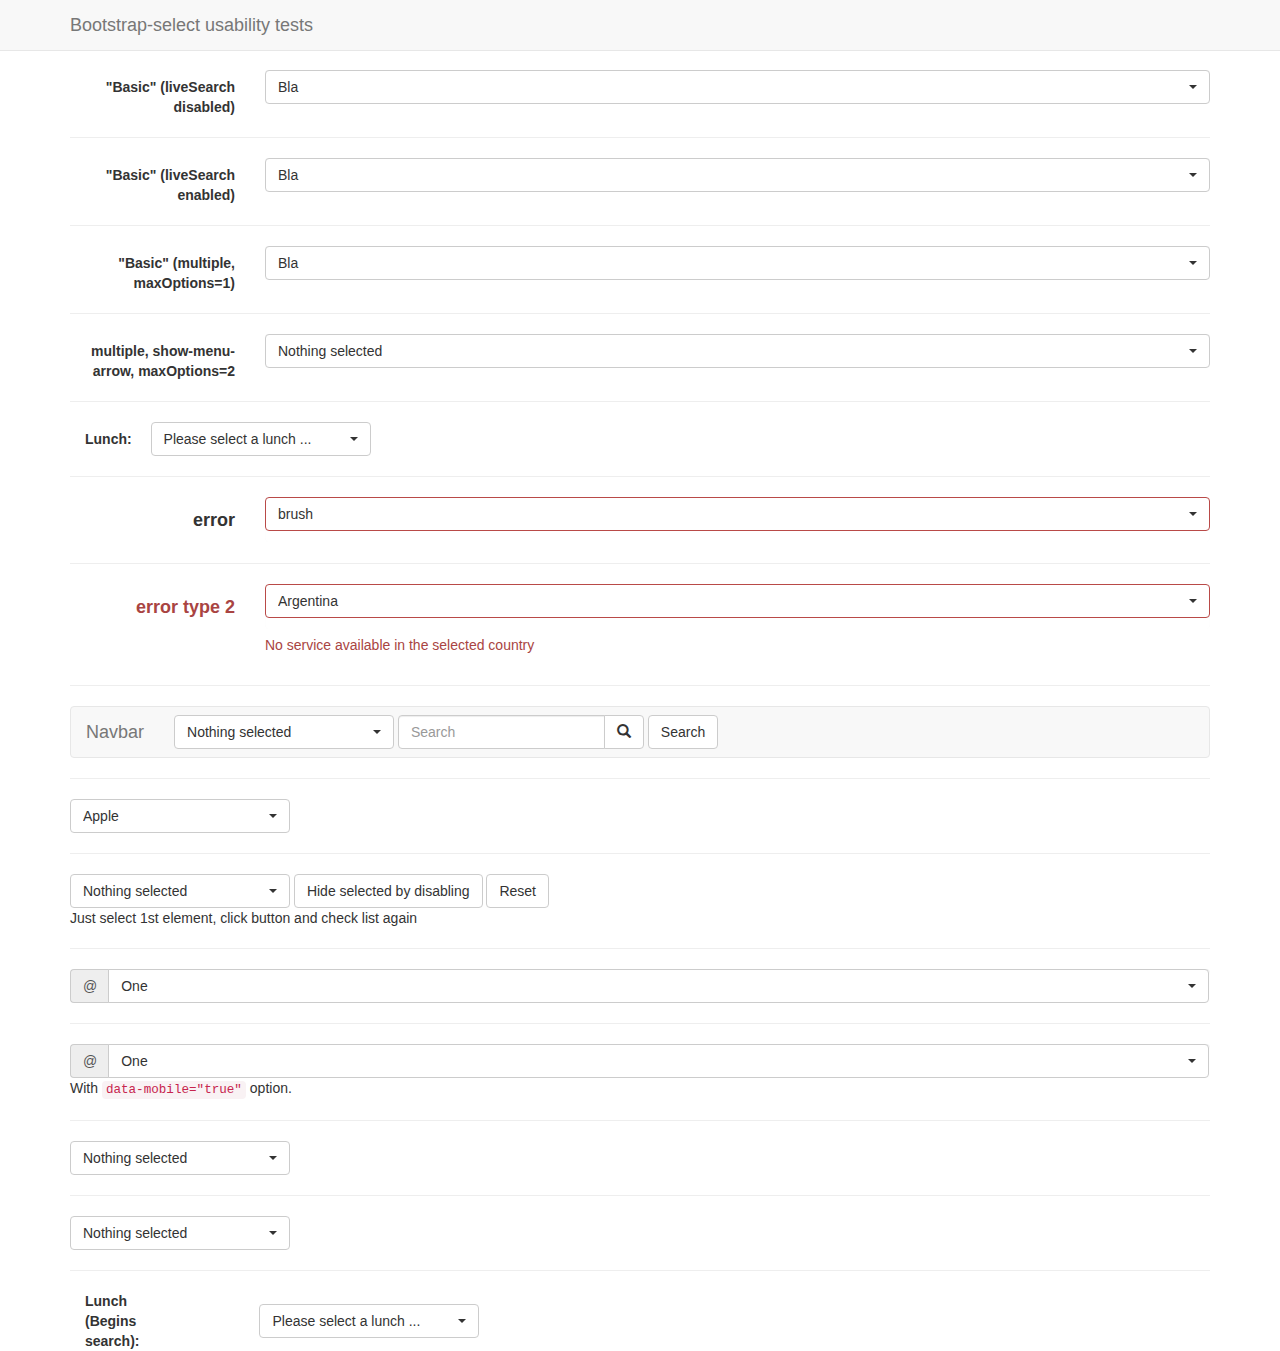
<file: bower_components/node_modules/bootstrap-select/test.html>
<!DOCTYPE html>
<html>
<head>
  <title>Bootstrap-select test page</title>

  <meta charset="utf-8">

  <link rel="stylesheet" href="https://maxcdn.bootstrapcdn.com/bootstrap/3.3.4/css/bootstrap.min.css">
  <link rel="stylesheet" href="dist/css/bootstrap-select.css">

  <style>
    body {
      padding-top: 70px;
    }
  </style>

  <script src="https://ajax.googleapis.com/ajax/libs/jquery/1.11.3/jquery.min.js"></script>
  <script src="https://maxcdn.bootstrapcdn.com/bootstrap/3.3.4/js/bootstrap.min.js"></script>
  <script src="dist/js/bootstrap-select.js"></script>
</head>
<body>
<nav class="navbar navbar-default navbar-fixed-top" role="navigation">
  <div class="container">
    <div class="navbar-header">
      <a class="navbar-brand" href="#">Bootstrap-select usability tests</a>
    </div>
  </div>
</nav>

<div class="container">
  <form class="form-horizontal" role="form">
    <div class="form-group">
      <label for="basic" class="col-lg-2 control-label">"Basic" (liveSearch disabled)</label>

      <div class="col-lg-10">
        <select id="basic" class="selectpicker show-tick form-control">
          <option>cow</option>
          <option data-subtext="option subtext">bull</option>
          <option class="get-class" disabled>ox</option>
          <optgroup label="test" data-subtext="optgroup subtext">
            <option>ASD</option>
            <option selected>Bla</option>
            <option>Ble</option>
          </optgroup>
        </select>
      </div>
    </div>
  </form>

  <hr>

  <form class="form-horizontal" role="form">
    <div class="form-group">
      <label for="basic" class="col-lg-2 control-label">"Basic" (liveSearch enabled)</label>

      <div class="col-lg-10">
        <select id="basic" class="selectpicker show-tick form-control" data-live-search="true">
          <option>cow</option>
          <option data-subtext="option subtext">bull</option>
          <option class="get-class" disabled>ox</option>
          <optgroup label="test" data-subtext="optgroup subtext">
            <option>ASD</option>
            <option selected>Bla</option>
            <option>Ble</option>
          </optgroup>
        </select>
      </div>
    </div>
  </form>

  <hr>
  <form class="form-horizontal" role="form">
    <div class="form-group">
      <label for="basic2" class="col-lg-2 control-label">"Basic" (multiple, maxOptions=1)</label>

      <div class="col-lg-10">
        <select id="basic2" class="show-tick form-control" multiple>
          <option>cow</option>
          <option>bull</option>
          <option class="get-class" disabled>ox</option>
          <optgroup label="test" data-subtext="another test">
            <option>ASD</option>
            <option selected>Bla</option>
            <option>Ble</option>
          </optgroup>
        </select>
      </div>
    </div>
  </form>

  <hr>
  <form class="form-horizontal" role="form">
    <div class="form-group">
      <label for="maxOption2" class="col-lg-2 control-label">multiple, show-menu-arrow, maxOptions=2</label>

      <div class="col-lg-10">
        <select id="maxOption2" class="selectpicker show-menu-arrow form-control" multiple data-max-options="2">
          <option>chicken</option>
          <option>turkey</option>
          <option disabled>duck</option>
          <option>goose</option>
        </select>
      </div>
    </div>
  </form>

  <hr>
  <form class="form-inline">
    <div class="form-group">
      <label class="col-md-1 control-label" for="lunch">Lunch:</label>
    </div>
    <div class="form-group">
      <select id="lunch" class="selectpicker" data-live-search="true" title="Please select a lunch ...">
        <option>Hot Dog, Fries and a Soda</option>
        <option>Burger, Shake and a Smile</option>
        <option>Sugar, Spice and all things nice</option>
        <option>Baby Back Ribs</option>
        <option>A really really long option made to illustrate an issue with the live search in an inline form</option>
      </select>
    </div>
  </form>

  <hr>
  <form class="form-horizontal" role="form">
    <div class="form-group form-group-lg">
      <label for="error" class="col-lg-2 control-label">error</label>

      <div class="col-lg-10 error">
        <select id="error" class="selectpicker show-tick form-control">
          <option>pen</option>
          <option>pencil</option>
          <option selected>brush</option>
        </select>
      </div>
    </div>
  </form>

  <hr>
  <form class="form-horizontal" role="form">
    <div class="form-group has-error form-group-lg">
      <label class="control-label col-lg-2" for="country">error type 2</label>

      <div class="col-lg-10">
        <select id="country" name="country" class="form-control selectpicker">
          <option>Argentina</option>
          <option>United State</option>
          <option>Mexico</option>
        </select>

        <p class="help-block">No service available in the selected country</p>
      </div>
    </div>
  </form>

  <hr>
  <nav class="navbar navbar-default" role="navigation">
    <div class="container-fluid">
      <div class="navbar-header">
        <a class="navbar-brand" href="#">Navbar</a>
      </div>

      <form class="navbar-form navbar-left" role="search">
        <div class="form-group">
          <select class="selectpicker" multiple data-live-search="true" data-live-search-placeholder="Search" data-actions-box="true">
            <optgroup label="filter1">
              <option>option1</option>
              <option>option2</option>
              <option>option3</option>
              <option>option4</option>
            </optgroup>
            <optgroup label="filter2">
              <option>option1</option>
              <option>option2</option>
              <option>option3</option>
              <option>option4</option>
            </optgroup>
            <optgroup label="filter3">
              <option>option1</option>
              <option>option2</option>
              <option>option3</option>
              <option>option4</option>
            </optgroup>
          </select>
        </div>

        <div class="input-group">
          <input type="text" class="form-control" placeholder="Search" name="q">

          <div class="input-group-btn">
            <button class="btn btn-default" type="submit"><i class="glyphicon glyphicon-search"></i></button>
          </div>
        </div>
        <button type="submit" class="btn btn-default">Search</button>
      </form>

    </div>
    <!-- .container-fluid -->
  </nav>

  <hr>
  <select id="first-disabled" class="selectpicker" data-hide-disabled="true" data-live-search="true">
    <optgroup disabled="disabled" label="disabled">
      <option>Hidden</option>
    </optgroup>
    <optgroup label="Fruit">
      <option>Apple</option>
      <option>Orange</option>
    </optgroup>
    <optgroup label="Vegetable">
      <option>Corn</option>
      <option>Carrot</option>
    </optgroup>
  </select>

  <hr>
  <select id="first-disabled2" class="selectpicker" multiple data-hide-disabled="true" data-size="5">
    <option>Apple</option>
    <option>Banana</option>
    <option>Orange</option>
    <option>Pineapple</option>
    <option>Apple2</option>
    <option>Banana2</option>
    <option>Orange2</option>
    <option>Pineapple2</option>
    <option>Apple2</option>
    <option>Banana2</option>
    <option>Orange2</option>
    <option>Pineapple2</option>
  </select>
  <button id="special" class="btn btn-default">Hide selected by disabling</button>
  <button id="special2" class="btn btn-default">Reset</button>
  <p>Just select 1st element, click button and check list again</p>

  <hr>
  <div class="input-group">
    <span class="input-group-addon">@</span>
    <select class="form-control selectpicker">
      <option>One</option>
      <option>Two</option>
      <option>Three</option>
    </select>
  </div>

  <hr>
  <div class="input-group">
    <span class="input-group-addon">@</span>
    <select class="form-control selectpicker" data-mobile="true">
      <option>One</option>
      <option>Two</option>
      <option>Three</option>
    </select>
  </div>
  <p>With <code>data-mobile="true"</code> option.</p>

  <hr>
  <select id="done" class="selectpicker" multiple data-done-button="true">
    <option>Apple</option>
    <option>Banana</option>
    <option>Orange</option>
    <option>Pineapple</option>
    <option>Apple2</option>
    <option>Banana2</option>
    <option>Orange2</option>
    <option>Pineapple2</option>
    <option>Apple2</option>
    <option>Banana2</option>
    <option>Orange2</option>
    <option>Pineapple2</option>
  </select>

  <hr>
  <select id="tokens" class="selectpicker" multiple data-live-search="true">
    <option data-tokens="first">I actually am called "first"</option>
    <option data-tokens="second">And me "second"</option>
    <option data-tokens="last">I am "last"</option>
  </select>

  <hr>
  <form class="form-inline">
    <div class="form-group">
      <label class="col-md-1 control-label" for="lunchBegins">Lunch (Begins search):</label>
    </div>
    <div class="form-group">
      <select id="lunchBegins" class="selectpicker" data-live-search="true" data-live-search-style="begins" title="Please select a lunch ...">
        <option>Hot Dog, Fries and a Soda</option>
        <option>Burger, Shake and a Smile</option>
        <option>Sugar, Spice and all things nice</option>
        <option>Baby Back Ribs</option>
        <option>A really really long option made to illustrate an issue with the live search in an inline form</option>
      </select>
    </div>
  </form>
</div>

<script>
  $(document).ready(function () {
    var mySelect = $('#first-disabled2');

    $('#special').on('click', function () {
      mySelect.find('option:selected').prop('disabled', true);
      mySelect.selectpicker('refresh');
    });

    $('#special2').on('click', function () {
      mySelect.find('option:disabled').prop('disabled', false);
      mySelect.selectpicker('refresh');
    });

    $('#basic2').selectpicker({
      liveSearch: true,
      maxOptions: 1
    });
  });
</script>
</body>
</html>
</file>
